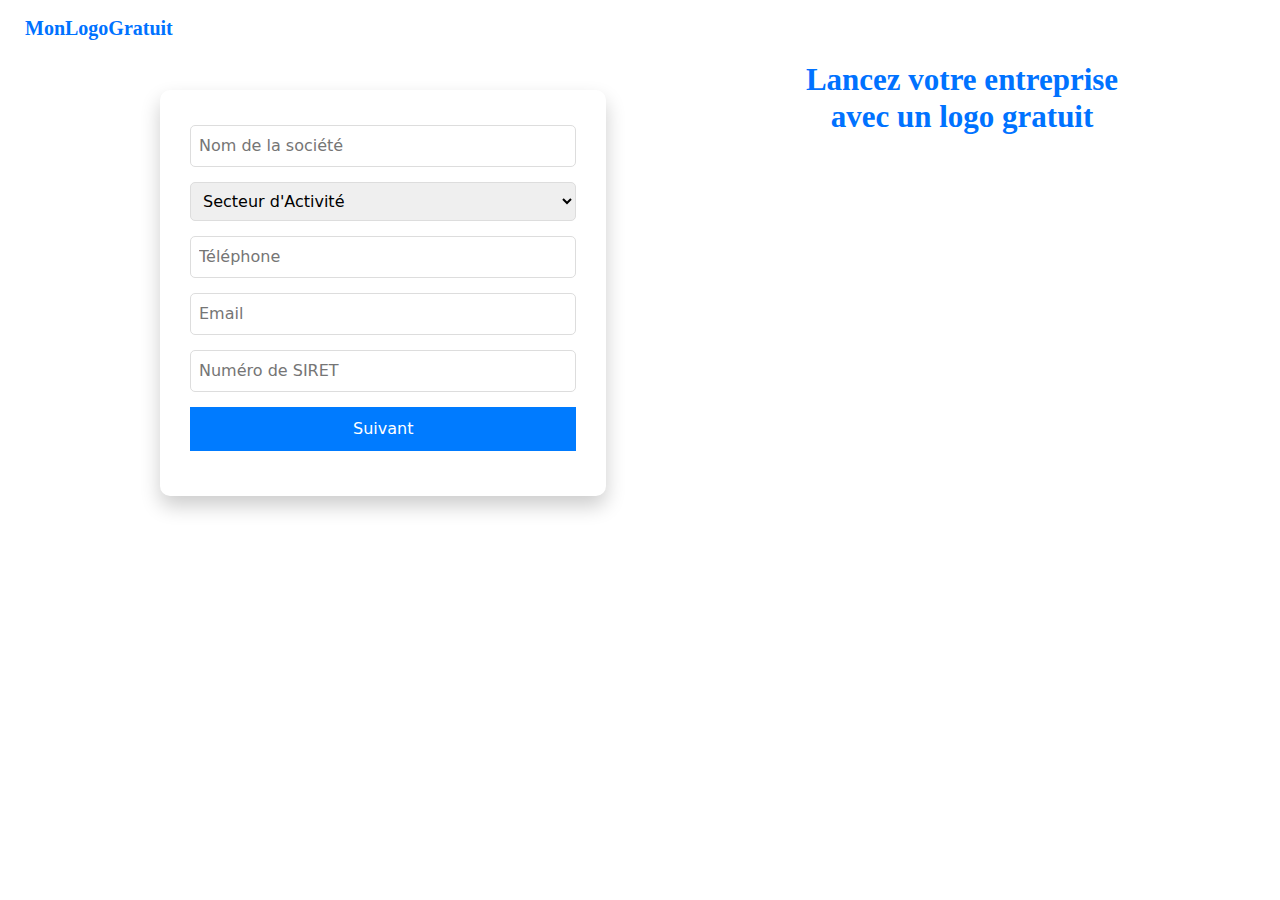
<file: index.html>
<!DOCTYPE html>
<html lang="fr">
<head>
    <meta charset="UTF-8">
    <title>MonLogoGratuit</title>
    <style>
        body { font-family: Arial, sans-serif; }
        .form-container { max-width: 600px; padding: 20px;}
        .form-group { margin-bottom: 15px; }
        .form-group label { display: block; margin-bottom: 5px; }
        .form-group input, .form-group select { width: 100%; padding: 8px; }
        .form-group button { padding: 10px 20px; background-color: #007BFF; color: #FFF; border: none; cursor: pointer; }
    </style>
    <link rel="stylesheet" href="index.css">
    <link rel="preconnect" href="https://fonts.gstatic.com" crossorigin>
    <link rel="preconnect" href="https://fonts.googleapis.com">
    <link rel="preconnect" href="https://fonts.gstatic.com" crossorigin>
    <link href="https://fonts.googleapis.com/css2?family=Roboto:ital,wght@0,100;0,300;0,400;0,500;0,700;0,900&display=swap" rel="stylesheet">
    <link href="https://cdn.jsdelivr.net/npm/bootstrap@5.3.3/dist/css/bootstrap.min.css" rel="stylesheet" integrity="sha384-QWTKZyjpPEjISv5WaRU9OFeRpok6YctnYmDr5pNlyT2bRjXh0JMhjY6hW+ALEwIH" crossorigin="anonymous">
</head>
<body>
    <header>
        <span>MonLogoGratuit</span>
    </header>
    <div class="form-container">
        <form id="companyForm">
            <div class="form-group">
                <label for="companyName"></label>
                <input type="text" id="companyName" name="companyName" placeholder="Nom de la société" required>
            </div>
            <div class="form-group">
                <label for="sector"></label>
                <select id="sector" name="sector" required>
                    <option value="" disabled selected>Secteur d'Activité</option>
                    <option value="Restauration">Restauration</option>
                    <option value="Informatique">Informatique</option>
                    <option value="Immobilier">Immobilier</option>
                    <option value="Associations">Associations</option>
                    <option value="Commerce et e-Commerce">Commerce et e-Commerce</option>
                    <option value="Autre">Autre</option>
                </select>
            </div>
            <div class="form-group">
                <label for="phone"></label>
                <input type="tel" id="phone" name="phone" placeholder="Téléphone" required>
            </div>
            <div class="form-group">
                <label for="email"></label>
                <input type="email" id="email" name="email" placeholder="Email" required>
            </div>
            <div class="form-group">
                <label for="siret"></label>
                <input type="text" id="siret" name="siret" placeholder="Numéro de SIRET" required>
            </div>
            <div class="form-group">
                <button type="submit">Suivant</button>
            </div>
        </form>
    </div>
    <div class="container">
        <h1>Lancez votre entreprise <br>avec un logo gratuit</h1>
        <div class="slideshow-container">
            <img class="mySlides fade" src="logo1.jpg" alt="Slide 1">
            <img class="mySlides fade" src="LOGO2.jpg" alt="Slide 2">
            <img class="mySlides fade" src="LOGO3.png" alt="Slide 3">
            <!-- Ajoutez plus d'images ici -->
        </div>
    </div>
    <script>
        document.getElementById('companyForm').addEventListener('submit', function(e) {
            e.preventDefault();
            // Sauvegarder les données du formulaire et passer à la page suivante
            const formData = new FormData(this);
            const data = {};
            formData.forEach((value, key) => data[key] = value);
            localStorage.setItem('companyData', JSON.stringify(data));
            const sector = data.sector;
            window.location.href = `logo.html?sector=${encodeURIComponent(sector)}`;
        });
    </script>
    <script>
        var slideIndex = 0;
        showSlides();

        function showSlides() {
            var slides = document.getElementsByClassName("mySlides");
            for (var i = 0; i < slides.length; i++) {
                slides[i].style.display = "none";
            }
            slideIndex++;
            if (slideIndex > slides.length) { slideIndex = 1 }
            slides[slideIndex - 1].style.display = "block";
            setTimeout(showSlides, 3000); // Change d'image toutes les 3 secondes
        }
    </script>
</body>
</html>
</file>
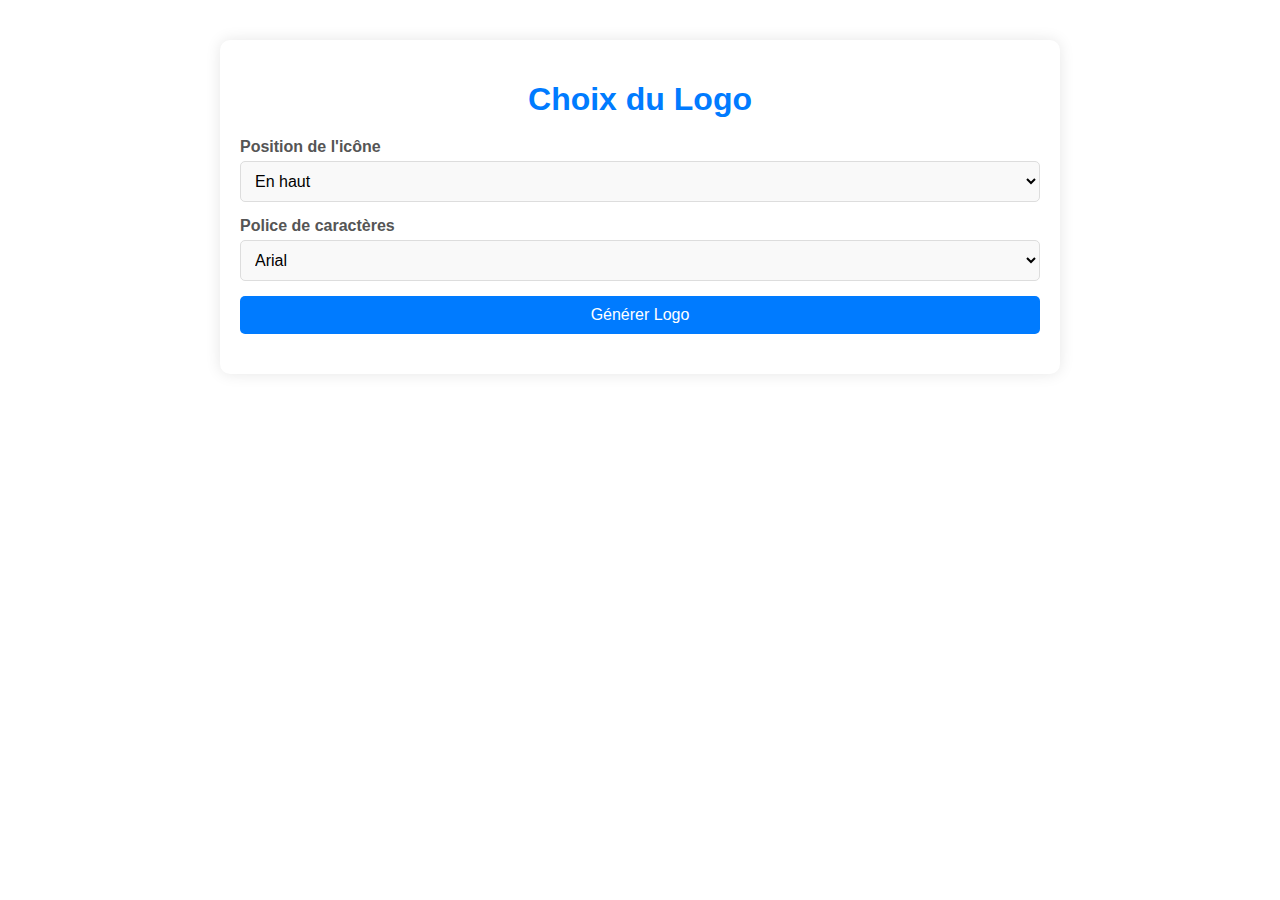
<file: logo.html>
<!DOCTYPE html>
<html lang="fr">
<head>
    <meta charset="UTF-8">
    <title>Choix du Logo</title>
    <style>
        body { font-family: Arial, sans-serif; }
        .logo-container { max-width: 600px; margin: 0 auto; padding: 20px; }
        .logo-gallery { display: flex; flex-wrap: wrap; justify-content: center; gap: 150px; }
        .logo-item { display: flex; align-items: center; justify-content: center; margin: 10px; } /* Centrer le contenu de chaque logo */
        .logo-item img { width: 100px; height: 100px; }
        .logo-item span { margin-top: 5px; text-align: center; }
        .form-group { margin-bottom: 15px; }
        .form-group label { display: block; margin-bottom: 5px; }
        .form-group select { width: 100%; padding: 8px; }
        .form-group button { padding: 10px 20px; background-color: #007BFF; color: #FFF; border: none; cursor: pointer; }
    </style>
    <link rel="stylesheet" href="logo.css">
</head>
<body>
    <div class="logo-container">
        <h1>Choix du Logo</h1>
        <form id="logoForm">
            <div class="form-group">
                <label for="iconPosition">Position de l'icône</label>
                <select id="iconPosition" name="iconPosition" required>
                    <option value="top">En haut</option>
                    <option value="bottom">En bas</option>
                    <option value="left">À gauche</option>
                    <option value="right">À droite</option>
                </select>
            </div>
            <div class="form-group">
                <label for="fontFamily">Police de caractères</label>
                <select id="fontFamily" name="fontFamily" required>
                    <option value="Arial, sans-serif">Arial</option>
                    <option value="Verdana, sans-serif">Verdana</option>
                    <option value="Times New Roman, serif">Times New Roman</option>
                    <option value="Georgia, serif">Georgia</option>
                    <option value="Courier New, monospace">Courier New</option>
                    <option value="Lucida Console, monospace">Lucida Console</option>
                    <option value="Tahoma, sans-serif">Tahoma</option>
                    <option value="Trebuchet MS, sans-serif">Trebuchet MS</option>
                    <option value="Impact, sans-serif">Impact</option>
                    <option value="Comic Sans MS, cursive">Comic Sans MS</option>
                    <option value="Brush Script MT, cursive">Brush Script MT</option>
                    <option value="Palatino Linotype, serif">Palatino Linotype</option>
                    <option value="Garamond, serif">Garamond</option>
                </select>
            </div>
            <div class="form-group">
                <button type="submit">Générer Logo</button>
            </div>
        </form>
        <div class="logo-gallery" id="logoGallery">
            <!-- Les logos seront générés ici -->
        </div>
    </div>
    <script>
        document.addEventListener('DOMContentLoaded', function() {
            const companyData = JSON.parse(localStorage.getItem('companyData'));
            const logoGallery = document.getElementById('logoGallery');
            const iconPositionSelect = document.getElementById('iconPosition');
            const fontFamilySelect = document.getElementById('fontFamily');

            // Lire le secteur d'activité depuis l'URL
            const urlParams = new URLSearchParams(window.location.search);
            const sector = urlParams.get('sector');
            const sectorFolder = sector.toLowerCase().replace(/ /g, '-'); // Convertir en minuscule et remplacer les espaces par des tirets pour correspondre aux noms des dossiers

            document.getElementById('logoForm').addEventListener('submit', function(e) {
                e.preventDefault();
                generateLogoGallery(iconPositionSelect.value, fontFamilySelect.value, sectorFolder);
            });

            function generateLogoGallery(position, fontFamily, folder) {
                logoGallery.innerHTML = ''; // Effacer les logos précédents
                for (let i = 1; i <= 20; i++) {
                    const logoItem = document.createElement('div');
                    logoItem.className = 'logo-item';
                    logoItem.style.flexDirection = getFlexDirection(position);

                    const logoImg = document.createElement('img');
                    logoImg.src = `images/${folder}/tech${i}.png`;
                    logoImg.alt = `Logo ${i}`;

                    const companyNameSpan = document.createElement('span');
                    companyNameSpan.textContent = companyData.companyName;
                    companyNameSpan.style.fontFamily = fontFamily; // Appliquer la police de caractères choisie

                    const downloadButton = document.createElement('button');
                    downloadButton.className = 'download-button';
                    downloadButton.textContent = 'Télécharger';
                    downloadButton.addEventListener('click', function() {
                        const link = document.createElement('a');
                        link.href = logoImg.src;
                        link.download = `Logo_${i}.png`;
                        link.click();
                    });
                    logoItem.appendChild(logoImg);
                    logoItem.appendChild(companyNameSpan);
                    logoItem.appendChild(downloadButton);

                    logoGallery.appendChild(logoItem);
                }
            }

            function getFlexDirection(position) {
                switch (position) {
                    case 'top': return 'column';
                    case 'bottom': return 'column-reverse';
                    case 'left': return 'row';
                    case 'right': return 'row-reverse';
                    default: return 'row'; // Valeur par défaut
                }
            }
        });
    </script>
</body>
</html>
</file>
<file: index.css>
header span{
color: #0072ff;
font-weight: bold;
font-size: 20px;
font-family: 'Times New Roman', Times, serif;
}
header{
    DISPLAY: FLEX;
    HEIGHT: 57PX;
    margin-left: 25px;
    WIDTH: 100%;
    margin-top: 13px;
}
form {
    background: #fff;
    padding: 30px;
    border-radius: 10px;
    box-shadow: 0 10px 20px rgba(0, 0, 0, 0.2);
    max-width: 600px;
    width: 100%;
}

.form-container {
    margin-left: 140px;
    max-width: 600px;
    padding: 20px;
    width: 38%;
}

.form-container label {
    width: 150px;
    margin-right: 15px;
    font-weight: 500;
    color: #333;
}

input, select {
    flex: 1;
    padding: 10px;
    border: 1px solid #ddd;
    border-radius: 5px;
    transition: border-color 0.3s ease;
    font-family: 'Roboto', sans-serif;
}

input:focus, select:focus {
    border-color: #0072ff;
    outline: none;
}

button {
    width: 100%;
    padding: 15px;
    background: #0072ff;
    color: #fff;
    border: none;
    border-radius: 5px;
    font-size: 16px;
    cursor: pointer;
    transition: background 0.3s ease;
}

button:hover {
    background: #005bb5;
}

button:focus {
    outline: none;
}
.container{
    position: absolute;
    left: 392px;
    top: 61px;
}
.container h1{
    font-weight: bold;
    font-family: 'Times New Roman', Times, serif;
    font-size: 31px;
    color: #0072ff;
text-align: center;
}
.slideshow-container {
    position: relative;
    max-width: 800px;
    max-height: 400px;
    display:flex ;
    align-items: center;
    justify-content: center;
    TOP: 25PX;
    LEFT: 151PX;
}
.mySlides {
    display: none;
   
    object-fit: cover;
    transition: opacity 1s ease;
   
    width: 396px;
    box-shadow: 0 4px 8px #985bc6(0, 0, 0, 0.1);

}
.fade {
    animation-name: fade;
    animation-duration: 3s;

}
@keyframes fade {
    0% { opacity: 0; }
    20% { opacity: 1; }
    80% { opacity: 1; }
    100% { opacity: 0; }
}
</file>
<file: logo.css>
.logo-container {
    max-width: 800px;
    margin: 40px auto;
    padding: 20px;
    background-color: #fff;
    box-shadow: 0 0 15px rgba(0, 0, 0, 0.1);
    border-radius: 10px;
}

h1 {
    text-align: center;
    color: #007BFF;
    margin-bottom: 20px;
}

.form-group {
    margin-bottom: 15px;
}

.form-group label {
    display: block;
    margin-bottom: 5px;
    font-weight: bold;
    color: #555;
}

.form-group select,
.form-group button {
    width: 100%;
    padding: 10px;
    border: 1px solid #ddd;
    border-radius: 5px;
    box-sizing: border-box;
    font-size: 16px;
}

.form-group select {
    background-color: #f9f9f9;
}

.form-group button {
    background-color: #007BFF;
    color: #fff;
    border: none;
    cursor: pointer;
    transition: background-color 0.3s;
}

.form-group button:hover {
    background-color: #0056b3;
}

.logo-gallery {
    display: flex;
    flex-wrap: wrap;
    justify-content: center;
    gap: 20px;
    margin-top: 20px;
}

.logo-item {
    display: flex;
    flex-direction: column;
    align-items: center;
    margin: 10px;
    padding: 10px;
    background-color: #f9f9f9;
    border-radius: 10px;
    box-shadow: 0 0 10px rgba(0, 0, 0, 0.05);
}

.logo-item img {
    width: 100px;
    height: 100px;
}

.logo-item .logo-text {
    display: flex;
    align-items: center;
    justify-content: center;
    width: 100%;
    margin-top: 10px;
}

.logo-item .logo-text span {
    text-align: center;
    font-size: 18px;
    font-weight: bold;
}

.download-button {
    margin-top: 10px;
    padding: 5px 10px;
    background-color: #28a745;
    color: #fff;
    border: none;
    border-radius: 5px;
    cursor: pointer;
    transition: background-color 0.3s;
}

.download-button:hover {
    background-color: #218838;
}
</file>
